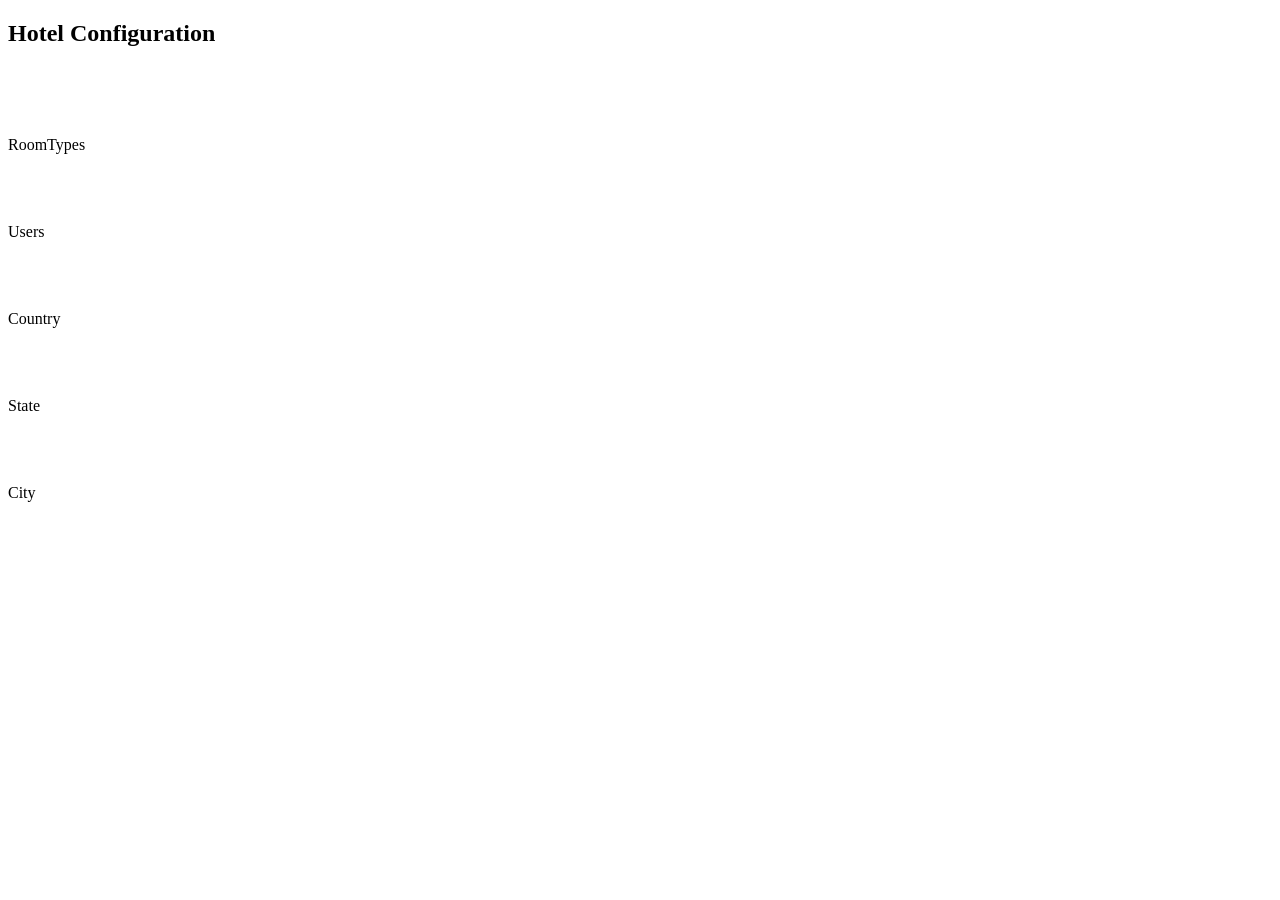
<file: target/classes/static/partials/configuration.html>
<!DOCTYPE html>
<html lang="en">


<body>
<div class="container-fluid">
    <div class="container cus_main_row" >

        <div class="row">
            <h2 class="pos-header-new">
                <div>Hotel Configuration</div>
            </h2>
        </div>

        <div class="row">

            <div class="col-md-3 rep_list_info">
                    <div class="custom_notif">
                        &nbsp;&nbsp;&nbsp; <a id="roomtypesLink"  href="#!/roomtypes"  tabindex="-1"> <i class="fa fa-book" style="font-size:60px;color:#3c8dbc;" aria-hidden="true"></i></a>
                            <div class="rep_info">RoomTypes</div>
                        </div>
                    </a>
                </div>
            <div class="col-md-3 rep_list_info">
                <div class="custom_notif">
                    &nbsp;&nbsp;&nbsp; <a id="usersLink"  href="#!/users"  tabindex="-1"> <i  class="fa fa-user" style="font-size:60px;color:#3c8dbc;" aria-hidden="true"></i></a>
                    <div class="rep_info">Users</div>
                </div>
                </a>
            </div>
            <div class="col-md-3 rep_list_info">
            <div class="custom_notif">
            &nbsp;&nbsp;&nbsp; <a id="countryLink"  href="#!/country"  tabindex="-1"> <i class="fa fa-globe" style="font-size:60px;color:#3c8dbc;" aria-hidden="true"></i></a>
            <div class="rep_info">Country</div>
            </div>
            </a>
            </div>
            <div class="col-md-3 rep_list_info">
                <div class="custom_notif">
                    &nbsp;&nbsp;&nbsp; <a id="stateLink"  href="#!/state"  tabindex="-1"> <i class="fa fa-map-marker" style="font-size:60px;color:#3c8dbc;" aria-hidden="true"></i></a>
                    <div class="rep_info">State</div>
                </div>
                </a>
            </div>
            <div class="col-md-3 rep_list_info">
                <div class="custom_notif">
                    &nbsp;&nbsp;&nbsp; <a id="cityLink"  href="#!/city"  tabindex="-1"> <i class="fa fa-circle" style="font-size:60px;color:#3c8dbc;" aria-hidden="true"></i></a>
                    <div class="rep_info">City</div>
                </div>
                </a>
            </div>
        </div>
    </div>
</div>
</body>
</html>
</file>
